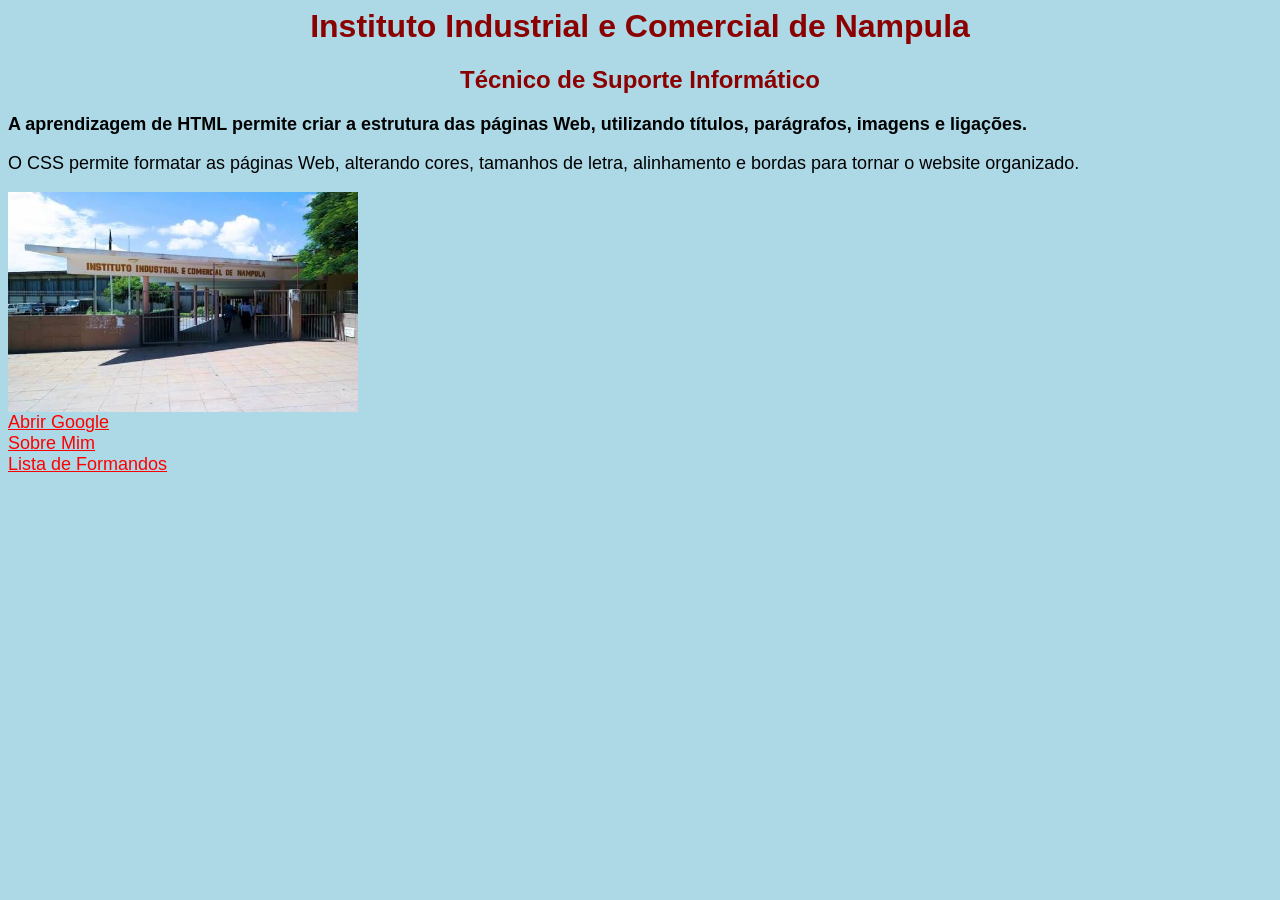
<file: index.html>
<html>
<head>
    <title>Instituto Industrial e Comercial de Nampula</title>
    <link rel="stylesheet" href="principal.css">
</head>
<body>
    <h1>Instituto Industrial e Comercial de Nampula</h1>
    <h2>Técnico de Suporte Informático</h2>
    <p class="destaque">A aprendizagem de HTML permite criar a estrutura das páginas Web, utilizando títulos, parágrafos, imagens e ligações.</p>
    <p>O CSS permite formatar as páginas Web, alterando cores, tamanhos de letra, alinhamento e bordas para tornar o website organizado.</p>
    <img src="imagem.jpeg" alt="Imagem do Instituto Industrial e Comercial de Nampula">
    <br>
    <a href="https://www.google.com" target="_blank">Abrir Google</a>
    <br>
    <a href="cursos.html">Sobre Mim</a>
    <br>
    <a href="formandos.html">Lista de Formandos</a>
</body>
</html>
</file>
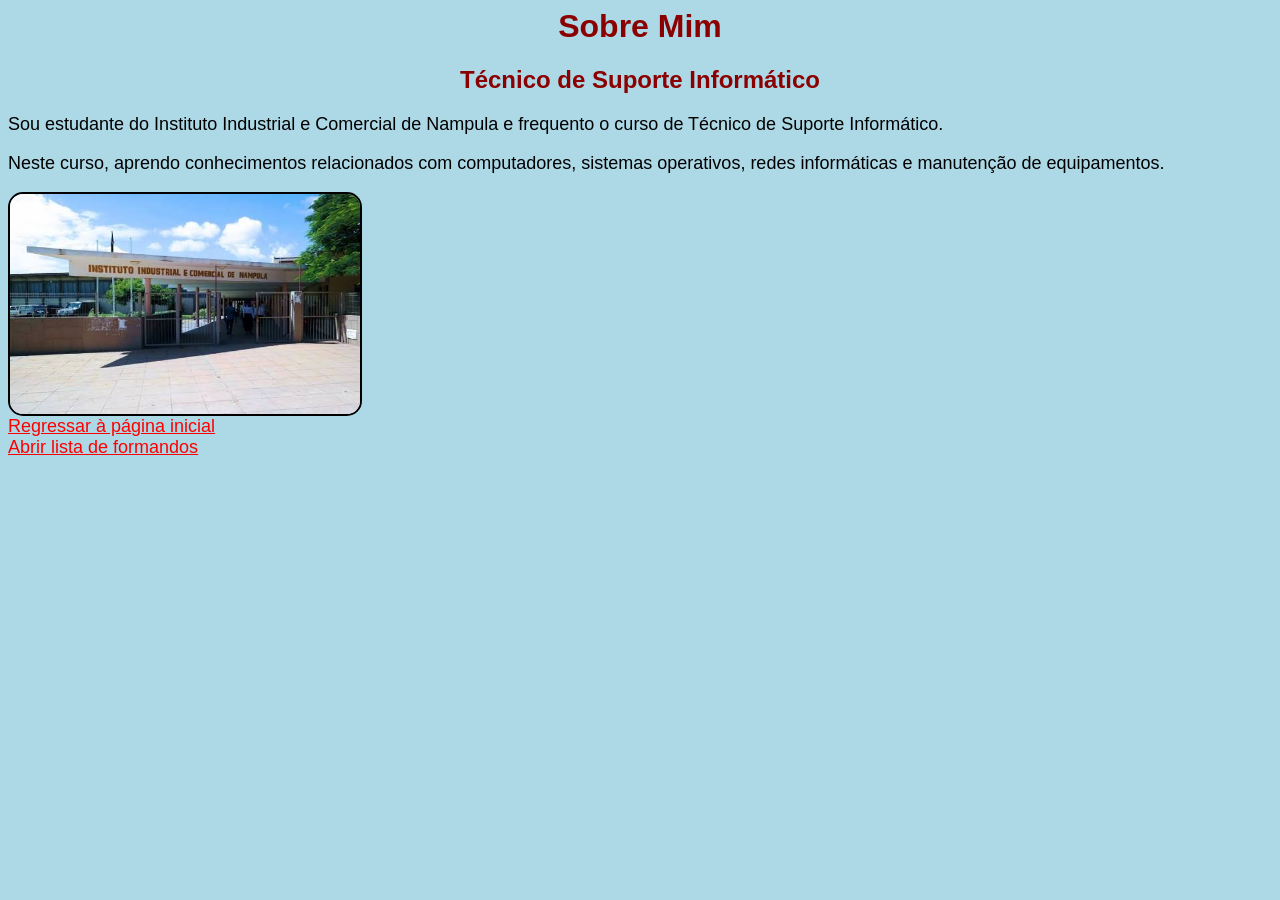
<file: cursos.html>
<html>
<head>
    <title>Sobre Mim</title>
    <link rel="stylesheet" href="principal.css">
</head>
<body>
    <h1>Sobre Mim</h1>
    <h2>Técnico de Suporte Informático</h2>
    <p>Sou estudante do Instituto Industrial e Comercial de Nampula e frequento o curso de Técnico de Suporte Informático.</p>
    <p>Neste curso, aprendo conhecimentos relacionados com computadores, sistemas operativos, redes informáticas e manutenção de equipamentos.</p>
    <img class="imagem-cursos" src="imagem.jpeg" alt="Imagem da escola">
    <br>
    <a href="index.html">Regressar à página inicial</a>
    <br>
    <a href="formandos.html">Abrir lista de formandos</a>
</body>
</html>
</file>
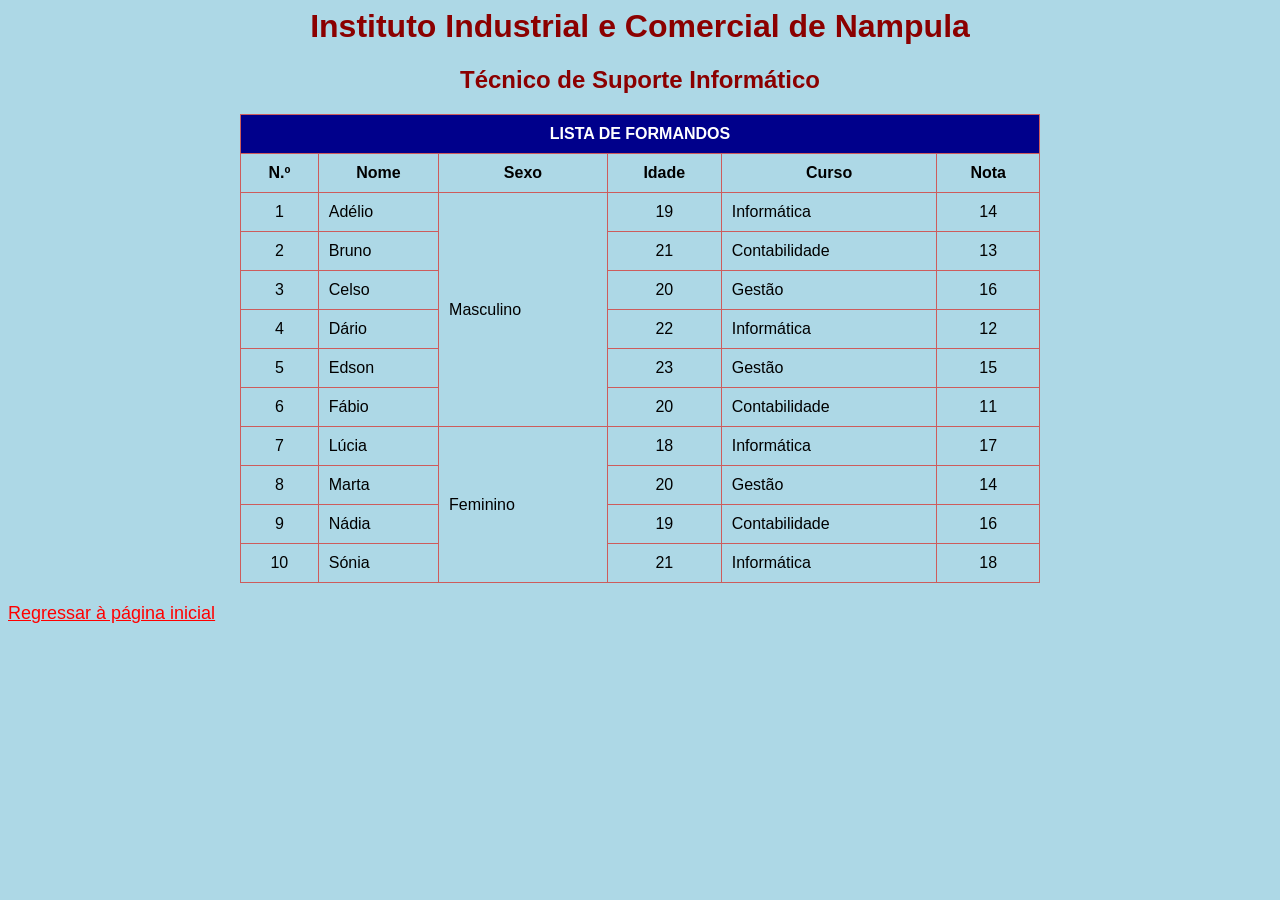
<file: formandos.html>
<html lang="pt">
<head>
    <meta charset="UTF-8">
    <title>Lista de Formandos</title>
    <link rel="stylesheet" href="principal.css">
</head>
<body>
    <h1>Instituto Industrial e Comercial de Nampula</h1>
    <h2>Técnico de Suporte Informático</h2>
    <table>
        <tr>
            <th colspan="6" class="dados">LISTA DE FORMANDOS</th>
        </tr>
        <tr>
            <th>N.º</th>
            <th>Nome</th>
            <th>Sexo</th>
            <th>Idade</th>
            <th>Curso</th>
            <th>Nota</th>
        </tr>
        <tr>
            <td class="numero">1</td>
            <td>Adélio</td>
            <td class="sexo" rowspan="6">Masculino</td>
            <td class="idade">19</td>
            <td>Informática</td>
            <td class="nota">14</td>
        </tr>
        <tr>
            <td class="numero">2</td>
            <td>Bruno</td>
            <td class="idade">21</td>
            <td>Contabilidade</td>
            <td class="nota">13</td>
        </tr>
        <tr>
            <td class="numero">3</td>
            <td>Celso</td>
            <td class="idade">20</td>
            <td>Gestão</td>
            <td class="nota">16</td>
        </tr>
        <tr>
            <td class="numero">4</td>
            <td>Dário</td>
            <td class="idade">22</td>
            <td>Informática</td>
            <td class="nota">12</td>
        </tr>
        <tr>
            <td class="numero">5</td>
            <td>Edson</td>
            <td class="idade">23</td>
            <td>Gestão</td>
            <td class="nota">15</td>
        </tr>
        <tr>
            <td class="numero">6</td>
            <td>Fábio</td>
            <td class="idade">20</td>
            <td>Contabilidade</td>
            <td class="nota">11</td>
        </tr>
        <tr>
            <td class="numero">7</td>
            <td>Lúcia</td>
            <td class="sexo" rowspan="4">Feminino</td>
            <td class="idade">18</td>
            <td>Informática</td>
            <td class="nota">17</td>
        </tr>
        <tr>
            <td class="numero">8</td>
            <td>Marta</td>
            <td class="idade">20</td>
            <td>Gestão</td>
            <td class="nota">14</td>
        </tr>
        <tr>
            <td class="numero">9</td>
            <td>Nádia</td>
            <td class="idade">19</td>
            <td>Contabilidade</td>
            <td class="nota">16</td>
        </tr>
        <tr>
            <td class="numero">10</td>
            <td>Sónia</td>
            <td class="idade">21</td>
            <td>Informática</td>
            <td class="nota">18</td>
        </tr>
    </table>
    <a href="index.html">Regressar à página inicial</a>
</body>
</html>
</file>
<file: principal.css>
body {
    background-color: lightblue;
    font-family: Arial;
}
h1, h2 {
    color: darkred;
    text-align: center;
}
p {
    color: black;
    font-size: 18px;
}
.destaque {
    color: black;
    font-weight: bold;
}
img {
    width: 350px;
    height: 220px;
}
.imagem-cursos {
    border: 2px solid black;
    border-radius: 15px;
}
a {
    color: red;
    font-size: 18px;
}
table {
    width: 800px;
    border-collapse: collapse;
    margin: 20px auto;
}
th, td {
    border: 1px solid indianred;
    padding: 10px;
}
.dados {
    background-color: darkblue;
    color: white;
    text-align: center;
}
.sexo {
    text-align: left;
}
.numero, .idade, .nota {
    text-align: center;
}
</file>
